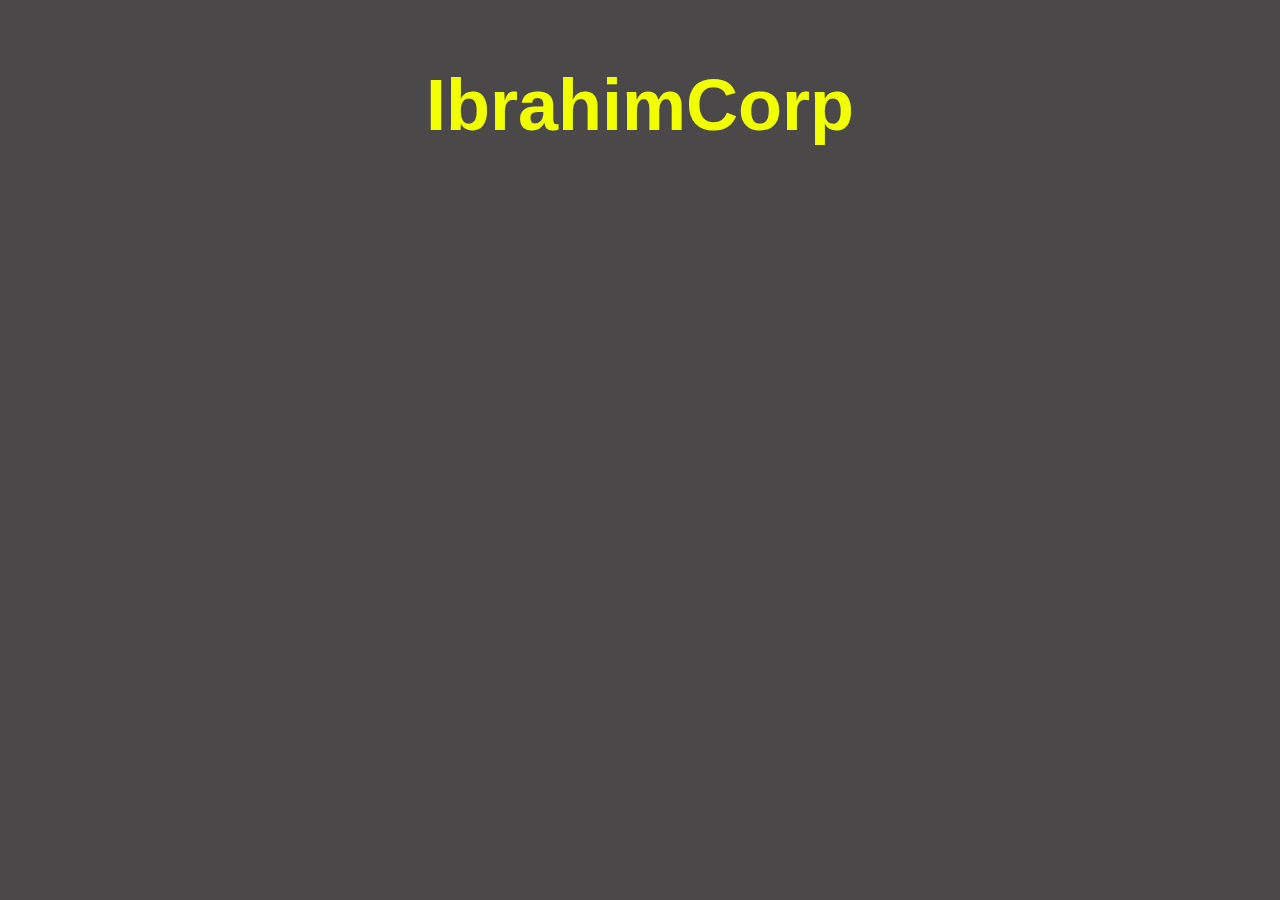
<file: CV.html>
<!DOCTYPE html>
<html lang="fr">
<h1><center>IbrahimCorp</center></h1>
<style>
    h1 {
        font-size: 72px;
        text-align: center;
        color: rgb(242, 255, 0);
        font-family: Arial, sans-serif;
        animation: clignote 1.5s infinite alternate;
    }

    @keyframes clignote {
        0% {
            text-shadow: 0 0 10px rgb(9, 226, 255), 0 0 20px rgb(0, 234, 255), 0 0 30px rgb(0, 200, 255);
            opacity: 1;
        }
        100% {
            text-shadow: 0 0 10px rgb(0, 208, 255), 0 0 20px #00fbff, 0 0 30px #00ffd0;
            opacity: 0.3;
        }
    }
    
</style>
    <meta charset="UTF-8">
    <meta name="viewport" content="width=device-width, initial-scale=1.0">
    <meta http-equiv="X-UA-Compatible" content="ie=edge">
    <title>Mon CV</title>
    <style>
        body {
            font-family: Arial, sans-serif;
            line-height: 1.6;
            background-color: #4a4848;
            margin: 0;
            padding: 0;
        }
        



            




    
    
    
    
    
    
    
    
        
    
    
    
                



    


            </html>
</file>
